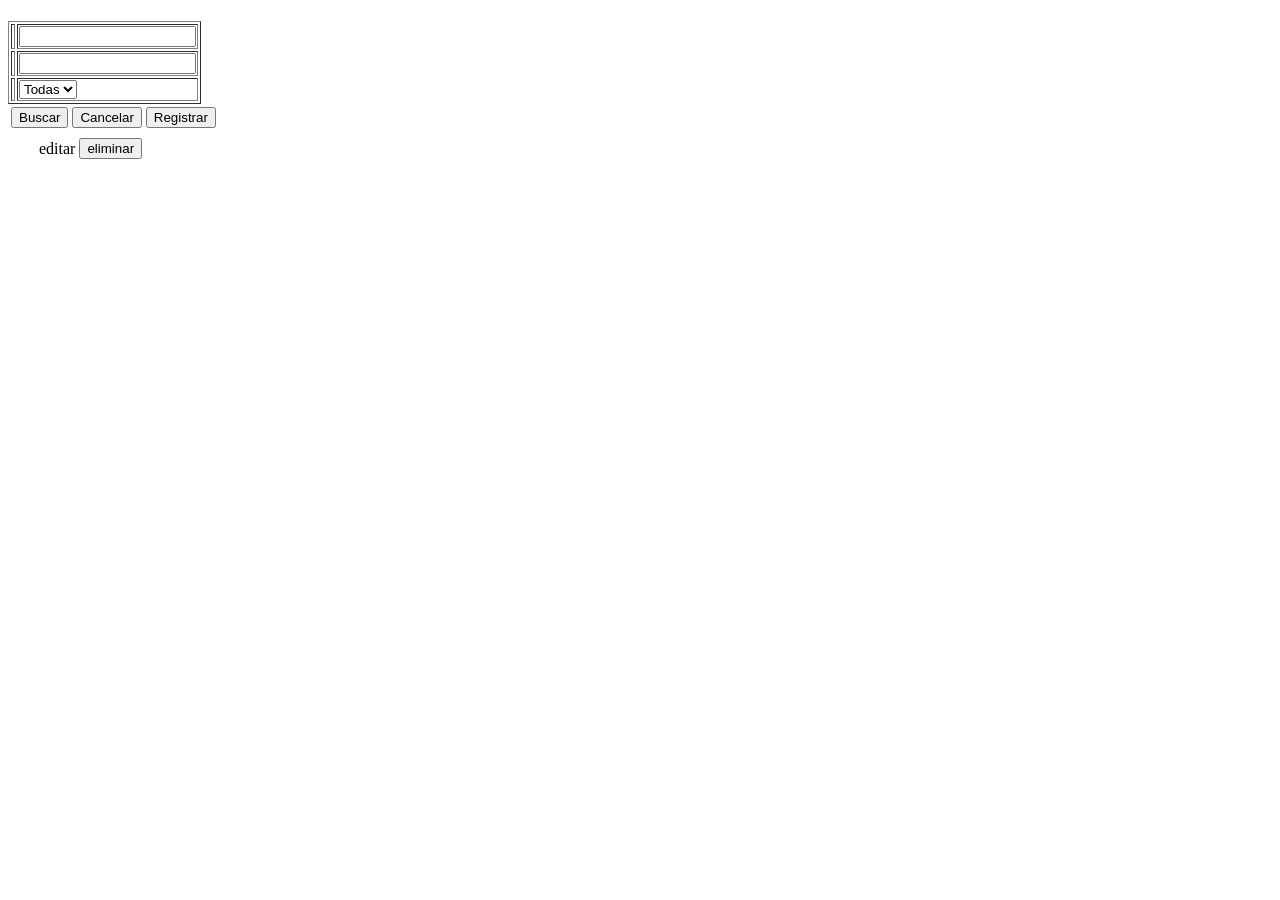
<file: src/main/resources/templates/personasBuscar.html>
<!DOCTYPE HTML>
<html xmlns:th="http://www.thymeleaf.org">
<head>
    <title><span th:text="#{persona.buscar.titulo}"></span></title>
    <meta http-equiv="Content-Type" content="text/html; charset=UTF-8" />
    <link rel="stylesheet" th:href="@{/css/main.css}"/>
</head>
<body>
    <div class="starter-template">
        <h1><span th:text="#{empresa}"></span></h1>
        <h2><span th:text="#{persona.buscar.titulo}"></span></h2>
    </div>

    <form th:action="@{/personasBuscar}" th:object="${formBean}" method="post">
        <table border="1" style="align-self: center;">
            <tr>
                <td><label th:text="#{persona.dniCuit}"></label></td>
                <td><input type="text" th:field="*{dniCuit}" /></td>
            </tr>
            <tr>
                <td><label th:text="#{persona.nombre}"></label></td>
                <td><input type="text" th:field="*{nombre}" /></td>
            </tr>
            <tr>
            <td><label th:text="#{persona.ciudad}" /></td>
            <td>
		        <select th:field="*{ciudadSeleccionada}">
				  <option value="">Todas</option>
				  <option th:each="c : ${allCiudades}" 
				          th:value="${c.id}" 
				          th:text="${c.nombre}"></option>
				</select>
			</td>
            </tr>
        </table>

        <table class="botones">
            <tr>
                <td><input type="submit" name="action" value="Buscar" /></td>
                <td><input type="submit" name="action" value="Cancelar" /></td>
                <td><input type="submit" name="action" value="Registrar" /></td>
            </tr>
        </table>

        <table class="resultados" border="0" style="align-self: center;">
            <thead>
                <tr>
                    <th><label th:text="#{persona.dniCuit}"></label></th>
                    <th><label th:text="#{persona.nombre}"></label></th>
                    <th><label th:text="#{persona.apellido}"></label></th>
                    <th><label th:text="#{persona.telefono}"></label></th>
                    <th><label th:text="#{persona.email}"></label></th>
                    <th><label th:text="#{persona.domicilio}"></label></th>
                    <th><label th:text="#{persona.ciudad}"></label></th>
                    <th></th>
                    <th></th>
                </tr>
            </thead>
            <tbody>
                <tr th:each="p : ${resultados}">
                    <td th:text="${p.dniCuit}"></td>
                    <td th:text="${p.nombre}"></td>
                    <td th:text="${p.apellido}"></td>
                    <td th:text="${p.telefono}"></td>
                    <td th:text="${p.email}"></td>
                    <td th:text="${p.domicilio}"></td>
                    <td th:text="${p.ciudad == null ? '' : p.ciudad.nombre}"></td>
                    <td>
                        <a th:href="@{/personasEditar/{id}(id=${p.id})}" class="btn btn-primary">editar</a>
                    </td>
                    <td>
                        <button type="submit"
                                th:formaction="@{/personasEditar/delete/{id}(id=${p.id})}"
                                formmethod="post"
                                class="btn btn-primary"
                                onclick="return confirm('¿Estás seguro que deseas eliminar esta persona?');">
                            eliminar
                        </button>
                    </td>
                </tr>
            </tbody>
        </table>
    </form>
</body>
</html>
</file>
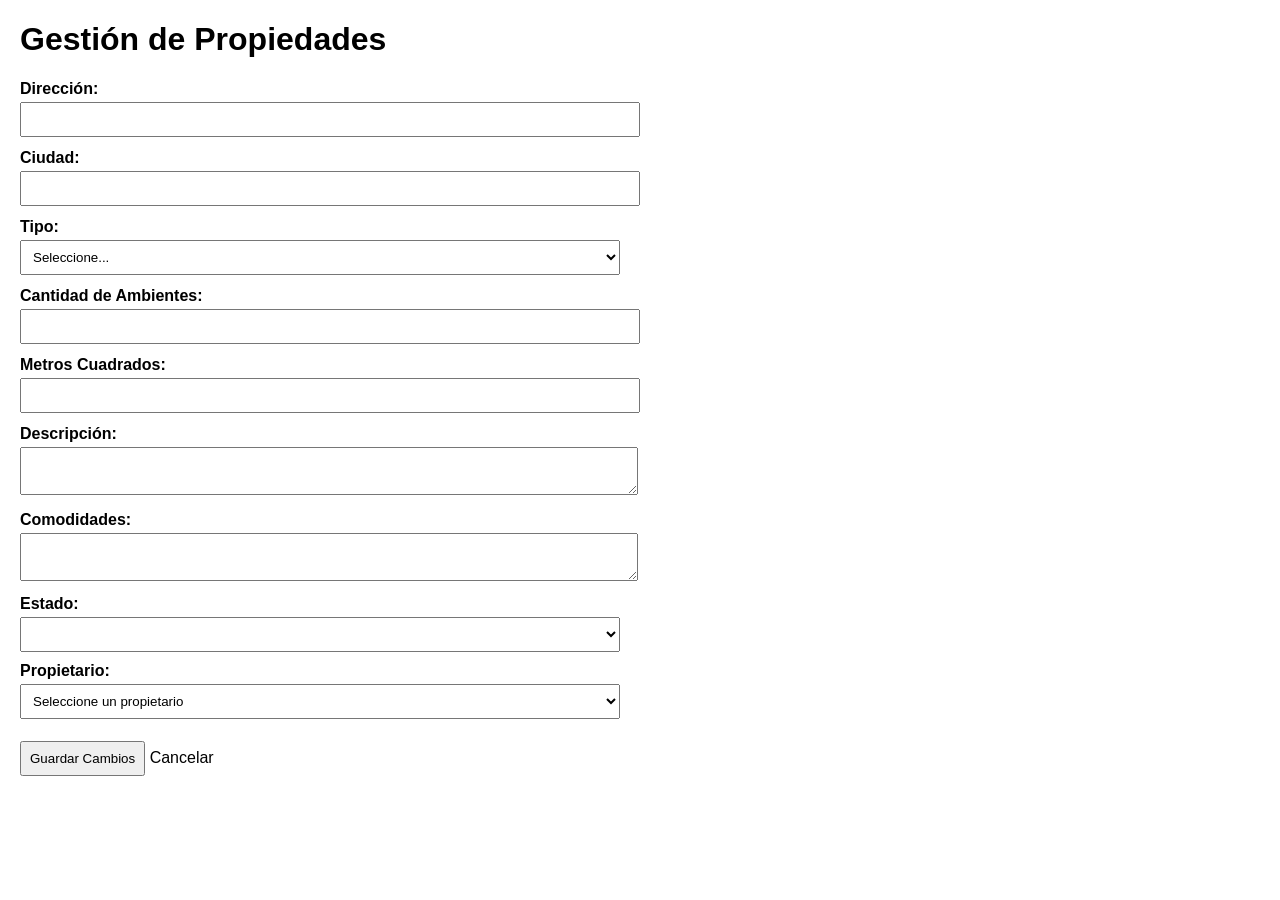
<file: src/main/resources/templates/propiedadEditar.html>
<!DOCTYPE html>
<html xmlns:th="http://www.thymeleaf.org">
<head>
    <title>Editar Propiedad</title>
    <style>
        body { font-family: Arial, sans-serif; margin: 20px; }
        form { max-width: 600px; }
        div { margin-bottom: 10px; }
        label { display: block; font-weight: bold; margin-bottom: 4px; }
        input, select, textarea, button { width: 100%; padding: 8px; }
        button { width: auto; margin-top: 10px; }
        .error { color: red; font-size: 12px; }
        .alert { color: red; margin-bottom: 10px; }
    </style>
</head>
<body>

    <h1>Gestión de Propiedades</h1>

    <div th:if="${error}" class="alert" th:text="${error}"></div>

    <form th:action="@{/propiedades/guardar}" th:object="${formBean}" method="post">
        <input type="hidden" th:field="*{id}">

        <div>
            <label>Dirección:</label>
            <input type="text" th:field="*{direccion}" required />
            <p class="error" th:if="${#fields.hasErrors('direccion')}" th:errors="*{direccion}"></p>
        </div>

        <div>
            <label>Ciudad:</label>
            <input type="text" th:field="*{ciudad}" required />
            <p class="error" th:if="${#fields.hasErrors('ciudad')}" th:errors="*{ciudad}"></p>
        </div>

        <div>
            <label>Tipo:</label>
            <select th:field="*{tipo}" required>
                <option value="">Seleccione...</option>
                <option th:each="t : ${T(com.example.demo.enums.TipoPropiedad).values()}" th:value="${t}" th:text="${t}"></option>
            </select>
            <p class="error" th:if="${#fields.hasErrors('tipo')}" th:errors="*{tipo}"></p>
        </div>

        <div>
            <label>Cantidad de Ambientes:</label>
            <input type="number" th:field="*{cantidadAmbientes}" min="1" required />
            <p class="error" th:if="${#fields.hasErrors('cantidadAmbientes')}" th:errors="*{cantidadAmbientes}"></p>
        </div>

        <div>
            <label>Metros Cuadrados:</label>
            <input type="number" step="0.01" th:field="*{metrosCuadrados}" min="0.1" required />
            <p class="error" th:if="${#fields.hasErrors('metrosCuadrados')}" th:errors="*{metrosCuadrados}"></p>
        </div>

        <div>
            <label>Descripción:</label>
            <textarea th:field="*{descripcion}" required></textarea>
            <p class="error" th:if="${#fields.hasErrors('descripcion')}" th:errors="*{descripcion}"></p>
        </div>

        <div>
            <label>Comodidades:</label>
            <textarea th:field="*{comodidades}"></textarea>
        </div>

        <div>
            <label>Estado:</label>
            <select th:field="*{estado}">
                <option th:each="e : ${T(com.example.demo.enums.EstadoPropiedad).values()}" th:value="${e}" th:text="${e}"></option>
            </select>
        </div>

        <div>
            <label>Propietario:</label>
            <select th:field="*{idPropietario}" required>
                <option value="">Seleccione un propietario</option>
                <option th:each="p : ${allPersonas}" th:value="${p.id}" th:text="${p.nombre + ' ' + p.apellido}"></option>
            </select>
            <p class="error" th:if="${#fields.hasErrors('idPropietario')}" th:errors="*{idPropietario}"></p>
        </div>

        <button type="submit">Guardar Cambios</button>
        <a th:href="@{/propiedades}">Cancelar</a>
    </form>
</body>
</html>
</file>
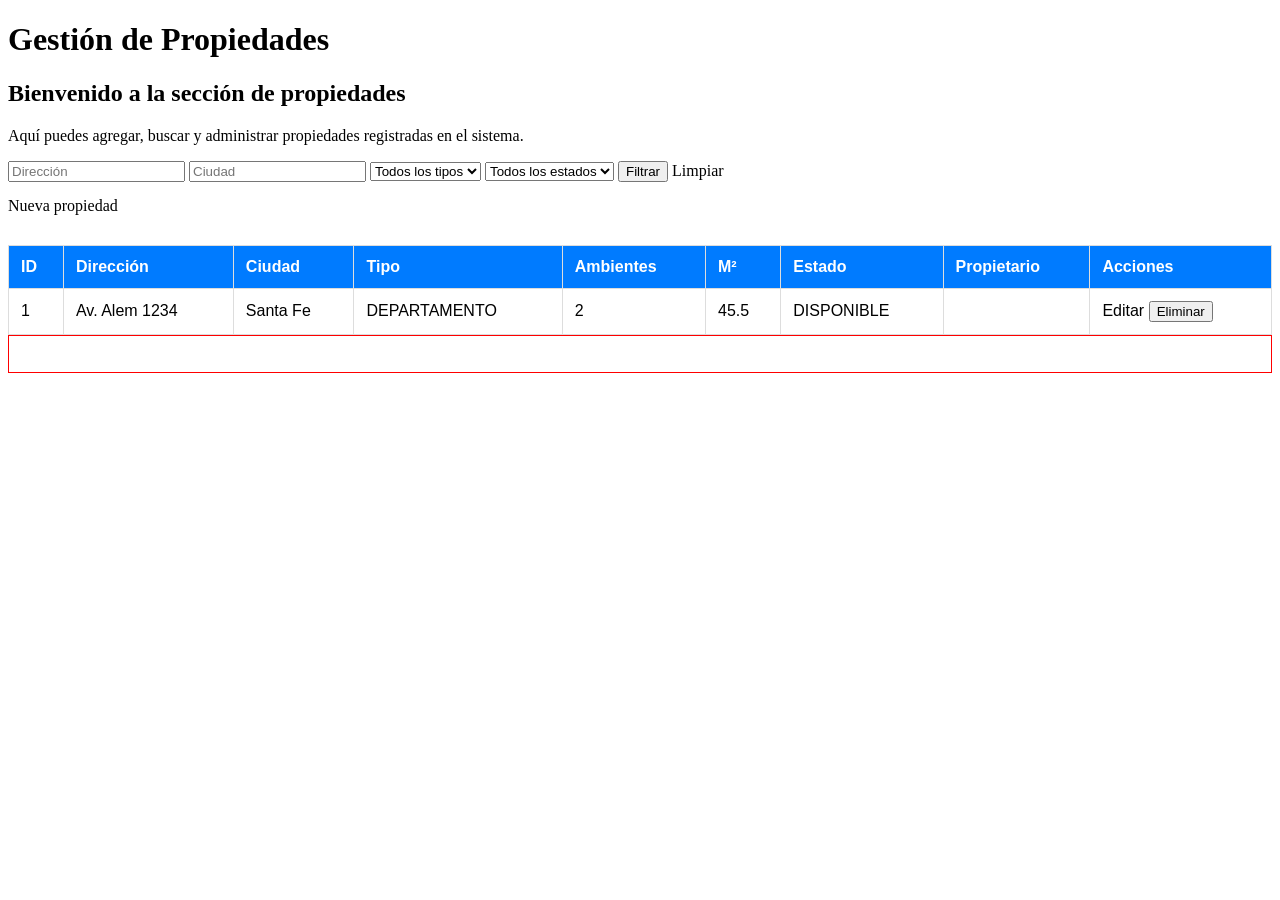
<file: src/main/resources/templates/propiedades.html>
<!DOCTYPE html>
<html xmlns:th="http://www.thymeleaf.org">
<head>
    <meta charset="UTF-8">
    <title>Propiedades</title>
    <link rel="stylesheet" th:href="@{/css/main.css}" />
    <style>
        table { width: 100%; border-collapse: collapse; margin-top: 20px; font-family: sans-serif; }
        th, td { border: 1px solid #ddd; padding: 12px; text-align: left; }
        th { background-color: #007bff; color: white; }
        tr:nth-child(even) { background-color: #f9f9f9; }
        tr:hover { background-color: #f1f1f1; }
        .badge { padding: 5px 10px; border-radius: 4px; font-size: 12px; font-weight: bold; color: white; }
        .bg-disponible { background-color: #28a745; }
        .bg-reservada { background-color: #ffc107; color: #333; }
        .bg-inactiva { background-color: #dc3545; }
    </style>
</head>
<body>
    <div class="starter-template">
        <h1>Gestión de Propiedades</h1>
        <h2>Bienvenido a la sección de propiedades</h2>
    </div>

    <div class="content">
        <p>Aquí puedes agregar, buscar y administrar propiedades registradas en el sistema.</p>

        <form th:action="@{/propiedades}" method="get" style="margin-bottom: 15px;">
            <input type="text" name="direccion" placeholder="Dirección" th:value="${param.direccion}" />
            <input type="text" name="ciudad" placeholder="Ciudad" th:value="${param.ciudad}" />
            <select name="tipo">
                <option value="">Todos los tipos</option>
                <option th:each="t : ${T(com.example.demo.enums.TipoPropiedad).values()}" th:value="${t}" th:text="${t}" th:selected="${param.tipo == t}"></option>
            </select>
            <select name="estado">
                <option value="">Todos los estados</option>
                <option th:each="e : ${T(com.example.demo.enums.EstadoPropiedad).values()}" th:value="${e}" th:text="${e}" th:selected="${param.estado == e}"></option>
            </select>
            <button type="submit">Filtrar</button>
            <a th:href="@{/propiedades}">Limpiar</a>
        </form>

        <a th:href="@{/propiedades/alta}" style="display:inline-block; margin-bottom: 10px;">Nueva propiedad</a>
        
        <table>
            <thead>
                <tr>
                    <th>ID</th>
                    <th>Dirección</th>
                    <th>Ciudad</th>
                    <th>Tipo</th>
                    <th>Ambientes</th>
                    <th>M²</th>
                    <th>Estado</th>
                    <th>Propietario</th>
                    <th>Acciones</th>
                </tr>
            </thead>
            <tbody>
                <tr th:each="p : ${listaPropiedades}">
                    <td th:text="${p.id}">1</td>
                    <td th:text="${p.direccion}">Av. Alem 1234</td>
                    <td th:text="${p.ciudad}">Santa Fe</td>
                    <td th:text="${p.tipo}">DEPARTAMENTO</td>
                    <td th:text="${p.cantidadAmbientes}">2</td>
                    <td th:text="${p.metrosCuadrados}">45.5</td>
                    <td>
                        <span th:text="${p.estado}" 
                              th:class="'badge ' + (${p.estado.name()} == 'DISPONIBLE' ? 'bg-disponible' : (${p.estado.name()} == 'RESERVADA' ? 'bg-reservada' : 'bg-inactiva'))">
                              DISPONIBLE
                        </span>
                    </td>
                    <td th:text="${p.propietario != null} ? ${p.propietario.nombre + ' ' + p.propietario.apellido} : 'Sin propietario'"></td>
                    <td>
                        <a th:href="@{/propiedades/{id}(id=${p.id})}">Editar</a>
                        <form th:action="@{/propiedades/delete/{id}(id=${p.id})}" method="post" style="display:inline;">
                            <button type="submit" class="btn btn-danger btn-sm" onclick="return confirm('¿Estás seguro de eliminar esta propiedad?');">
                             Eliminar
                            </button>
                      </form>
                    </td>
                </tr>
            </tbody>
        </table>
    </div>
    <div th:if="${error}" class="alert alert-danger" style="color: red; padding: 10px; border: 1px solid red;">
    <p th:text="${error}"></p>
</div>

<div th:if="${mensaje}" class="alert alert-success" style="color: green;">
    <p th:text="${mensaje}"></p>
</div>
</body>
</html>
</file>
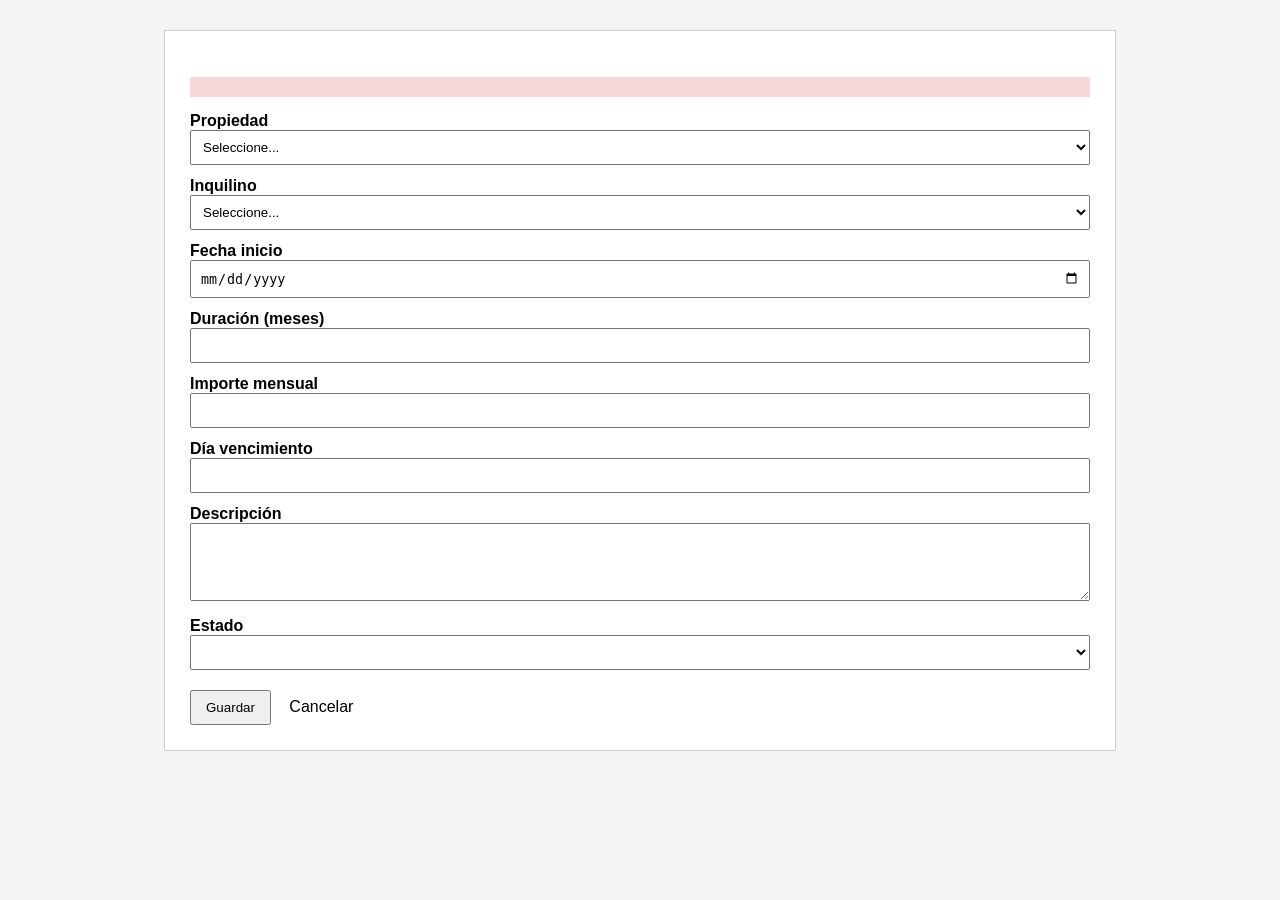
<file: src/main/resources/templates/contratos/formulario.html>
<!DOCTYPE html>
<html lang="es" xmlns:th="http://www.thymeleaf.org">
<head>
<meta charset="UTF-8">
<title>Contrato</title>

<style>

body{
font-family:Arial;
background:#f4f4f4;
margin:30px;
}

.contenedor{
max-width:900px;
margin:auto;
background:white;
padding:25px;
border:1px solid #ccc;
}

label{
display:block;
margin-top:12px;
font-weight:bold;
}

input,select,textarea{
width:100%;
padding:8px;
box-sizing:border-box;
}

button,a{
margin-top:20px;
padding:8px 14px;
}

.error{
background:#f8d7da;
padding:10px;
margin-bottom:15px;
color:#842029;
}

</style>

</head>

<body>

<div class="contenedor">

<h1 th:text="${esEdicion} ? 'Editar contrato' : 'Nuevo contrato'"></h1>

<div class="error" th:if="${error}" th:text="${error}"></div>

<form th:action="@{/contratos/guardar}" method="post">

<input type="hidden" name="id" th:value="${contrato.id}"/>

<label>Propiedad</label>

<select name="propiedad.id">

<option value="">Seleccione...</option>

<option
th:each="p : ${propiedades}"
th:value="${p.id}"
th:text="${p.direccion + ' - ' + p.ciudad}"
th:selected="${contrato.propiedad != null && contrato.propiedad.id == p.id}">
</option>

</select>

<label>Inquilino</label>

<select name="inquilino.id">

<option value="">Seleccione...</option>

<option
th:each="i : ${inquilinos}"
th:value="${i.id}"
th:text="${i.nombre + ' ' + i.apellido}"
th:selected="${contrato.inquilino != null && contrato.inquilino.id == i.id}">
</option>

</select>

<label>Fecha inicio</label>

<input
type="date"
name="fechaInicio"
th:value="${contrato.fechaInicio}">

<label>Duración (meses)</label>

<input
type="number"
name="duracionMeses"
th:value="${contrato.duracionMeses}">

<label>Importe mensual</label>

<input
type="number"
step="0.01"
name="importeMensual"
th:value="${contrato.importeMensual}">

<label>Día vencimiento</label>

<input
type="number"
name="diaVencimiento"
th:value="${contrato.diaVencimiento}">

<label>Descripción</label>

<textarea
name="descripcion"
rows="4"
th:text="${contrato.descripcion}">
</textarea>

<label>Estado</label>

<select name="estado">

<option
th:each="e : ${estadosContrato}"
th:value="${e}"
th:text="${e}"
th:selected="${contrato.estado == e}">
</option>

</select>

<button type="submit">

Guardar

</button>

<a th:href="@{/contratos}">

Cancelar

</a>

</form>

</div>

</body>
</html>
</file>
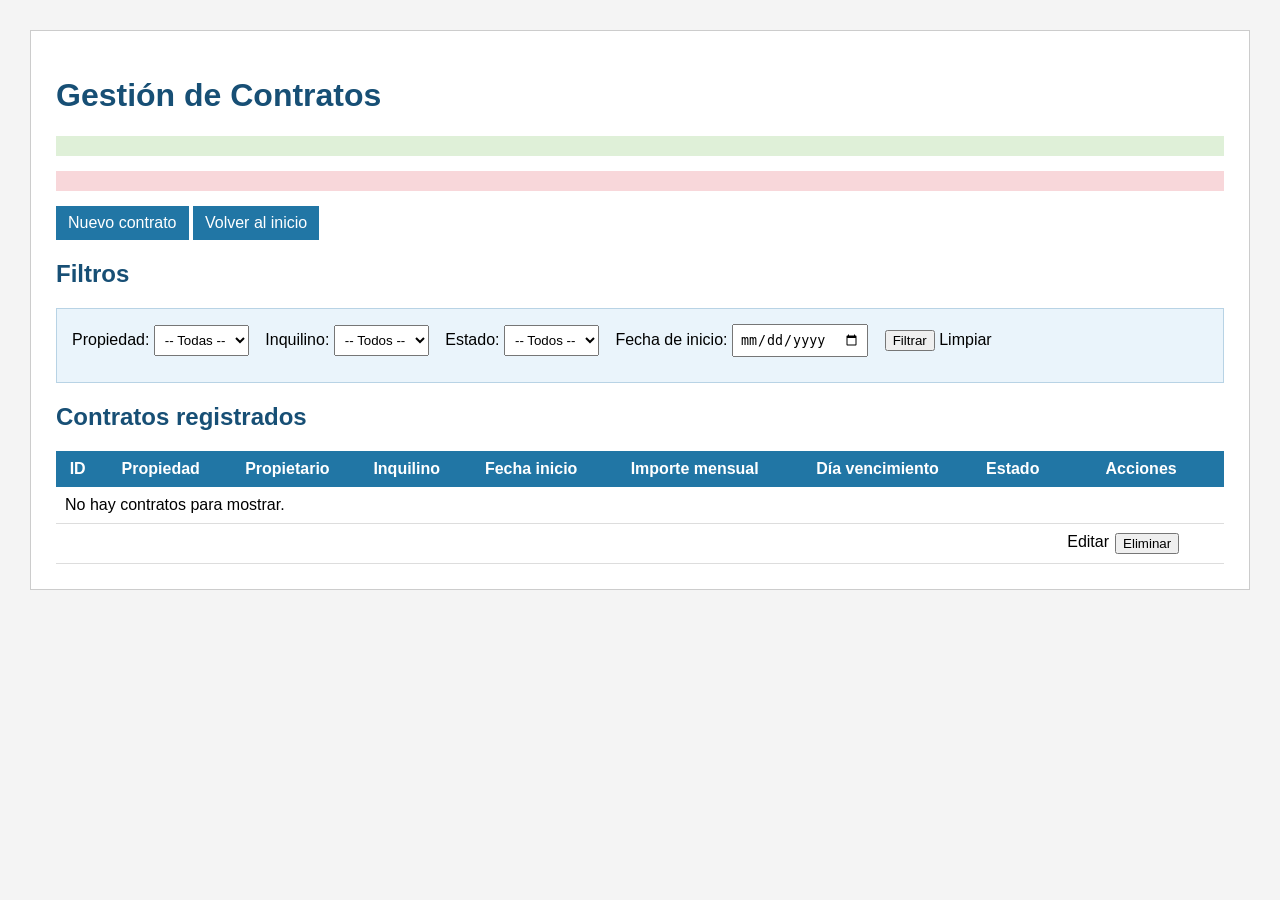
<file: src/main/resources/templates/contratos/listado.html>
<!DOCTYPE html>
<html lang="es" xmlns:th="http://www.thymeleaf.org">
<head>
    <meta charset="UTF-8">
    <title>Gestión de Contratos</title>
    <style>
        body {
            font-family: Arial, sans-serif;
            margin: 30px;
            background: #f4f4f4;
        }

        .contenedor {
            max-width: 1200px;
            margin: auto;
            background: white;
            padding: 25px;
            border: 1px solid #ccc;
        }

        h1, h2 {
            color: #174f75;
        }

        .acciones-superiores {
            margin-bottom: 20px;
        }

        .boton {
            display: inline-block;
            padding: 8px 12px;
            text-decoration: none;
            background: #2176a5;
            color: white;
            border: none;
            cursor: pointer;
        }

        .filtros {
            background: #eaf4fb;
            border: 1px solid #b8d3e5;
            padding: 15px;
            margin-bottom: 20px;
        }

        .filtros label {
            display: inline-block;
            margin-right: 12px;
            margin-bottom: 10px;
        }

        input, select {
            padding: 6px;
        }

        table {
            width: 100%;
            border-collapse: collapse;
        }

        th {
            background: #2176a5;
            color: white;
            padding: 9px;
        }

        td {
            border-bottom: 1px solid #ddd;
            padding: 9px;
        }

        .mensaje-ok {
            background: #dff0d8;
            color: #2f6627;
            padding: 10px;
            margin-bottom: 15px;
        }

        .error {
            background: #f8d7da;
            color: #842029;
            padding: 10px;
            margin-bottom: 15px;
        }

        .acciones {
            display: flex;
            gap: 6px;
        }
    </style>
</head>
<body>

<div class="contenedor">

    <h1>Gestión de Contratos</h1>

    <div th:if="${mensajeOk}" class="mensaje-ok" th:text="${mensajeOk}"></div>
    <div th:if="${error}" class="error" th:text="${error}"></div>

    <div class="acciones-superiores">
        <a class="boton" th:href="@{/contratos/nuevo}">Nuevo contrato</a>
        <a class="boton" th:href="@{/}">Volver al inicio</a>
    </div>

    <h2>Filtros</h2>

    <form class="filtros" method="get" th:action="@{/contratos}">

        <label>
            Propiedad:
            <select name="propiedadId">
                <option value="">-- Todas --</option>
                <option th:each="propiedad : ${propiedades}"
                        th:value="${propiedad.id}"
                        th:text="${propiedad.direccion + ' - ' + propiedad.ciudad}"
                        th:selected="${propiedadId != null and propiedadId == propiedad.id}">
                </option>
            </select>
        </label>

        <label>
            Inquilino:
            <select name="inquilinoId">
                <option value="">-- Todos --</option>
                <option th:each="inquilino : ${inquilinos}"
                        th:value="${inquilino.id}"
                        th:text="${inquilino.nombre + ' ' + inquilino.apellido}"
                        th:selected="${inquilinoId != null and inquilinoId == inquilino.id}">
                </option>
            </select>
        </label>

        <label>
            Estado:
            <select name="estado">
                <option value="">-- Todos --</option>
                <option th:each="estadoItem : ${estadosContrato}"
                        th:value="${estadoItem}"
                        th:text="${estadoItem}"
                        th:selected="${estado != null and estado == estadoItem}">
                </option>
            </select>
        </label>

        <label>
            Fecha de inicio:
            <input type="date" name="fechaInicio" th:value="${fechaInicio}">
        </label>

        <button type="submit">Filtrar</button>
        <a th:href="@{/contratos}">Limpiar</a>
    </form>

    <h2>Contratos registrados</h2>

    <table>
        <thead>
        <tr>
            <th>ID</th>
            <th>Propiedad</th>
            <th>Propietario</th>
            <th>Inquilino</th>
            <th>Fecha inicio</th>
            <th>Importe mensual</th>
            <th>Día vencimiento</th>
            <th>Estado</th>
            <th>Acciones</th>
        </tr>
        </thead>

        <tbody>
        <tr th:if="${#lists.isEmpty(contratos)}">
            <td colspan="9">No hay contratos para mostrar.</td>
        </tr>

        <tr th:each="contrato : ${contratos}">
            <td th:text="${contrato.id}"></td>

            <td th:text="${contrato.propiedad != null
                          ? contrato.propiedad.direccion + ', ' + contrato.propiedad.ciudad
                          : '-'}">
            </td>

            <td th:text="${contrato.propiedad != null and contrato.propiedad.propietario != null
                          ? contrato.propiedad.propietario.nombre + ' ' + contrato.propiedad.propietario.apellido
                          : '-'}">
            </td>

            <td th:text="${contrato.inquilino != null
                          ? contrato.inquilino.nombre + ' ' + contrato.inquilino.apellido
                          : '-'}">
            </td>

            <td th:text="${contrato.fechaInicio}"></td>
            <td th:text="${contrato.importeMensual}"></td>
            <td th:text="${contrato.diaVencimiento}"></td>
            <td th:text="${contrato.estado}"></td>

            <td>
                <div class="acciones">
                    <a th:href="@{/contratos/{id}/editar(id=${contrato.id})}">Editar</a>

                    <form th:action="@{/contratos/{id}/eliminar(id=${contrato.id})}"
                          method="post"
                          onsubmit="return confirm('¿Eliminar este contrato?');">
                        <button type="submit">Eliminar</button>
                    </form>
                </div>
            </td>
        </tr>
        </tbody>
    </table>

</div>

</body>
</html>
</file>
